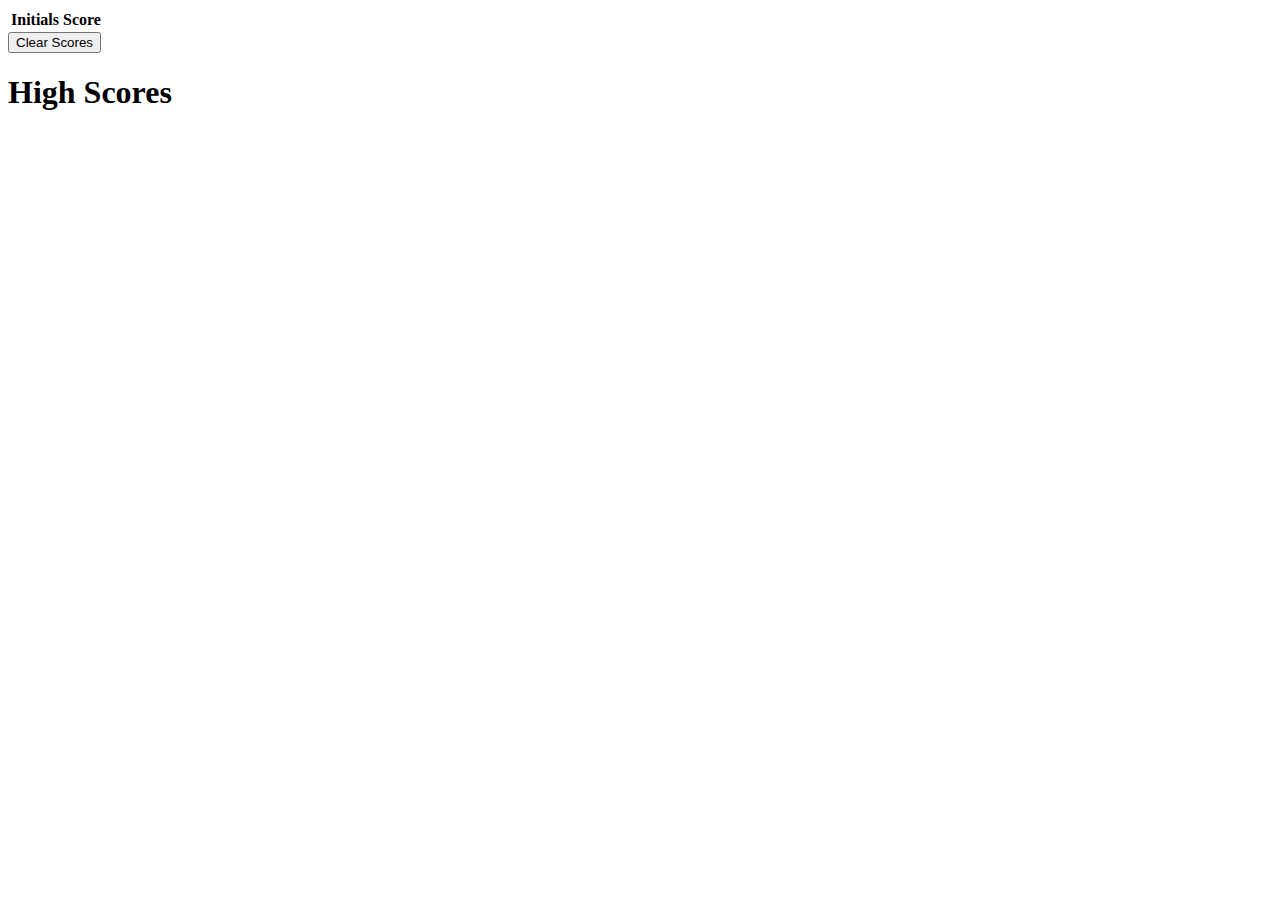
<file: highscores.html>
<!-- HTML code for high scores page -->
<!DOCTYPE html>
<html lang="en">
<head>
    <meta charset="UTF-8">
    <meta http-equiv="X-UA-Compatible" content="IE=edge">
    <meta name="viewport" content="width=device-width, initial-scale=1.0">
    <title>highscore</title>
</head>
<body>
<table id="scores">
    <thead>
        <tr>
            <th>Initials</th>
            <th>Score</th>
        </tr>
    </thead>
    <tbody id="scores-body">
    </tbody>
</table>
<button id="clear-button">Clear Scores</button>
<script src="./assets/highscore.js"></script>
</body>
</html><h1>High Scores</h1>
</file>
